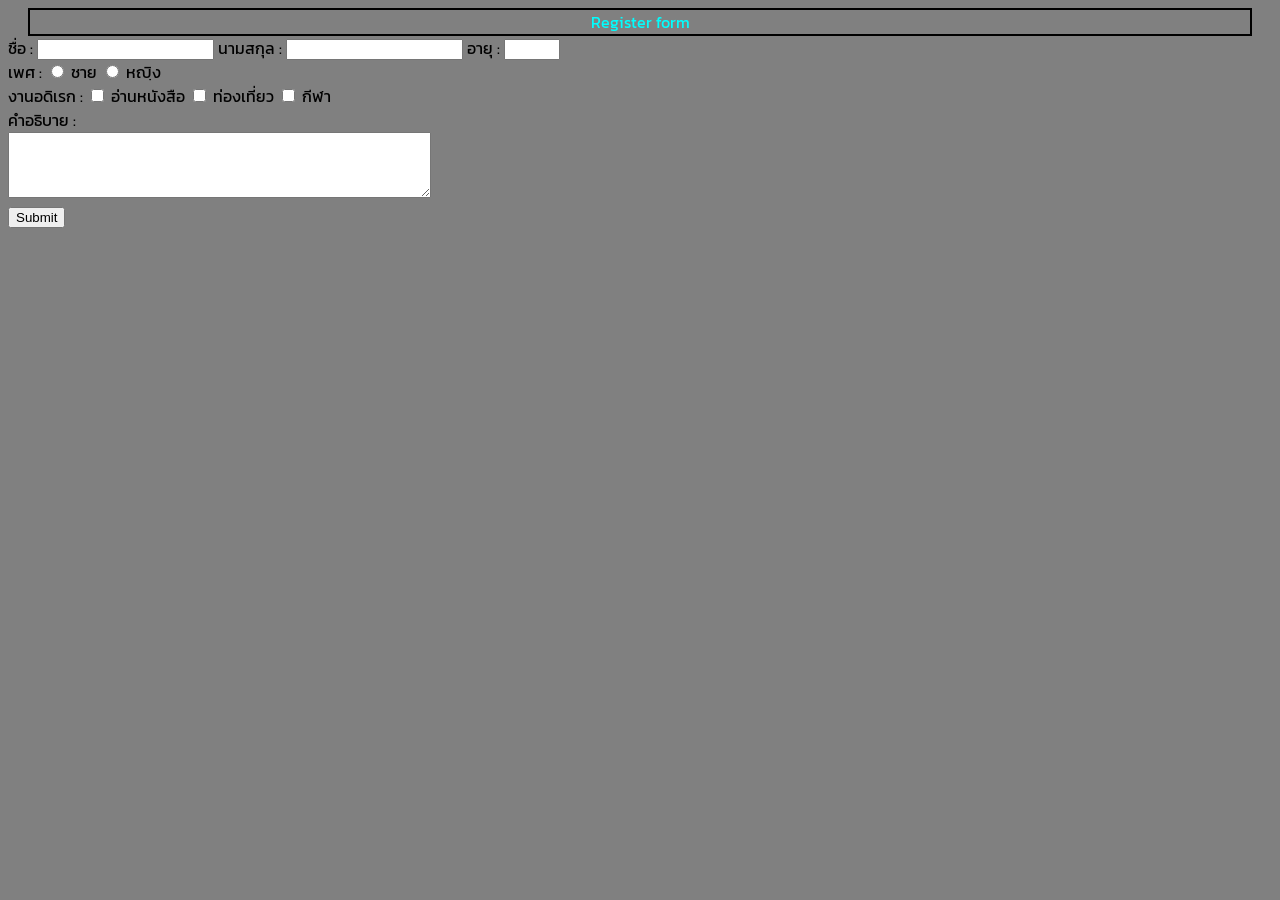
<file: index.html>
<!DOCTYPE html>
<html lang="en">
<head>
    <meta charset="UTF-8">
    <meta name="viewport" content="width=device-width, initial-scale=1.0">
    <title>Document</title>
    
</head>
<Style>
    /* 1.แต่งใคร(id,class,DOM) 2.แต่งอะไร */
    @import url('https://fonts.googleapis.com/css2?family=Kanit:ital,wght@0,100;0,200;0,300;0,400;0,500;0,600;0,700;0,800;0,900;1,100;1,200;1,300;1,400;1,500;1,600;1,700;1,800;1,900&display=swap');
   
    body {
        background: gray;
        font-family: "Kanit", sans-serif;
       
    }
    #register-form{
        color: aqua;
        margin-left: 20px;
        padding-left: 20px;
        padding-right: 20px;
        margin-right: 20px;
        border: 2px solid black;
        text-align: center;
        
    }
   
</Style>

<body>
    <!-- ส่วน Register -->
     <div id ="register-form">Register form
     </div>
        
           ชื่อ : <input class=" form-control" type="text" name="name" >
           นามสกุล : <input class=" form-control" type="text" name="surname">
           อายุ : <input type="number" name = "age" min="0" max = "150"><br>

           เพศ : 
           <input type="radio" name="gender"  value="male"> ชาย
           <input type="radio" name="gender"  value="female"> หญฺิง <br>

           งานอดิเรก :
           <input type="checkbox" name="hobby"  value="reading"> อ่านหนังสือ
           <input type="checkbox" name="hobby"  value="traveling"> ท่องเที่ยว
           <input type="checkbox" name="hobby"  value="sports"> กีฬา <br>

           คำอธิบาย : <br>
           <textarea name="description" rows="4" cols="50"></textarea><br>
           <input type="submit" value="Submit">
        
    <!-- จบส่วน Register -->
</body>
</html>
</file>
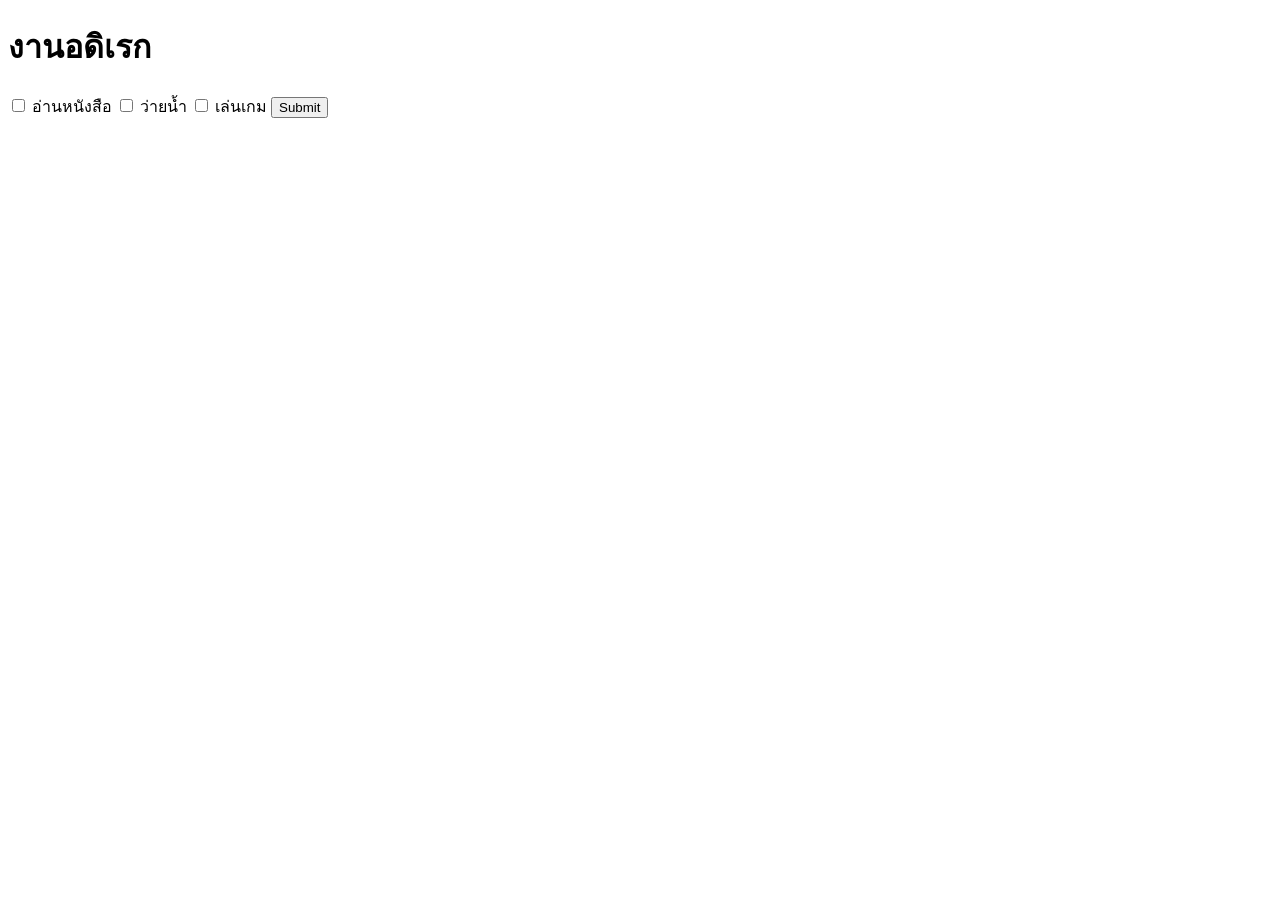
<file: JSDOM/index.html>
<!DOCTYPE html>
<html lang="en">
<head>
    <meta charset="UTF-8">
    <meta name="viewport" content="width=device-width, initial-scale=1.0">
    <title>Document</title>
    
</head>
<!-- ชื่อ<input   
    id="fname"
    class="input"
    type="text" 
    name="fname" 
    value="ทดสอบชื่อ" /> -->
<!-- นามสกุล<input   
    id="lname"
    class="input"
    type="text" 
    name="lname" 
    value="ทดสอบนามสกุล" /> -->
    <!-- 
        selectDOM
    document.getElementById 
    document.getElementByName
    document.querySelector
    document.querySelectorAll
    -->
    <!--
        Java Events
        onClick
        onChange
        onKeyup
        onKeydown
        onKeypress

        onMouseOver
        onMousedown
        onMouseup
    -->
    
<body>
    <!-- งานอดิเรก :
    <input type="checkbox" name="hobby" value="Reading"> Reading
    <input type="checkbox" name="hobby" value="Traveling"> Traveling
    <input type="checkbox" name="hobby" value="Gaming"> Gaming -->
    <!-- <button onclick="userClick()">คลิก</button>
    <div onclick="divCilck()">คลิก div</div> -->
    <!-- <input type="radio" name="gender" value="Male" onchange="changeGender()" checked="true">Male
    <input type="radio" name="gender" value="Female" onchange="changeGender()" >Female -->


    <!-- ชื่อ <input type="text" name="fname" id="nameInput" onkeyup="changeFname()"/> -->


    <!-- <div onmouseover="OverItem()" 
        onmouseup="UpItem()"
        onmousedown="DownItem()">Click</div> -->

        <!-- <div id="hi">Hi <span style="display: none;">A</span></div> -->
         <h1>งานอดิเรก</h1>
        <div id="content"></div>
        <!--
        <ul>
            <li>อ่านหนังสือ</li>
            <li>ว่ายน้ำ</li>
            <li>เล่นเกม/li>
        </ul>
        -->


        <input type="checkbox" name="hobby" value = "reading" id=""> อ่านหนังสือ
        <input type="checkbox" name="hobby" value = "swimming" id=""> ว่ายน้ำ
        <input type="checkbox" name="hobby" value = "gaming" id=""> เล่นเกม
        <button onclick="submitHobby()">Submit</button>

        <script >
            // let inputsDOM = document.getElementsByClassName("input");
            // console.log(inputsDOM);
            // for(let i = 0;i<inputsDOM.length;i++){
            //     console.log(inputsDOM[i].value);
            // }
            // let fname = document.querySelector('.input[name="fname"]');
            // console.log(fname.value);
        //     let checkboxsInputs = document.querySelectorAll('input[name ="hobby"]');
        //     for(let i = 0;i < checkboxsInputs.length;i++){
        //         console.log(checkboxsInputs[i].value);
        //     }
        // 
            // function userClick(){
            //     // alert();
            //     console.log("User Cilck the button!");
            // }

            // function divCilck(){
            //     console.log("div Cilck!");
            // }
            
                // function changeGender(){
                //     // console.log("Gender change!");

                //     //เลือก input ทุกอันออกมา
                //     let gendersInputs = document.querySelectorAll('input[name="gender"]');
                //     // ใคร checked อยู่บ้าง = เพศโดนเลือกอยู่
                //     for(let i=0;i<gendersInputs.length;i++){
                //         if(gendersInputs[i].checked){
                //             console.log("Gender selected : "+gendersInputs[i].value);
                //         }
                //     }
                    
                // }


                // onKeyDown กดปุ่มคีย์บอร์ด
                //onKeyUp ปล่อยปุ่มคีย์บอร์ด
                //onkeypress กดปุ่มคีย์บอร์ดค้างไว้
                // function changeFname(){

                //     console.log("Key down event detected");

                //     //เลือก input element
                //     let inputElement = document.querySelector('input[name="fname"]');
                //     //ดึงค่า value ออกมา
                //     console.log(inputElement.value);

                // }

                // function OverItem(){
                //     console.log("Mouse Over Detected");
                // }
                // function UpItem(){
                //     console.log("Mouse up Detected");
                // }
                // function DownItem(){
                //     console.log("Mouse down Detected");
                // }
                
                // let hiDom = document.getElementById("hi");
                // hiDom.innerHTML = "Hi<b>B</b>";
                // console.log(hiDom.textContent);
                // console.log(hiDom.innerText);
                // console.log(hiDom.innerHTML);


                function submitHobby(){
                    //เลือก ไปยัง Checkbox ที่มี name เป็น Hooby ทั้งหมด
                    let hobbies = document.querySelectorAll('input[name="hobby"]');
                    let contentHTML = '<ul>'
                    //เอาค่าที่เลือก ออกมา
                    for(let i =0;i<hobbies.length;i++){
                        if(hobbies[i].checked){
                            contentHTML += '<li>' + hobbies[i].value + '</li>';
                        }
                    }

                    //;นค่าที่เลือก มาแสดงในรูปแบบ ul li ใส่ HTML
                    contentHTML += '<ul>';
                    let contentDiv = document.getElementById('content');
                    contentDiv.innerHTML = contentHTML;
                }
        </script>
</body>
</html>
</file>
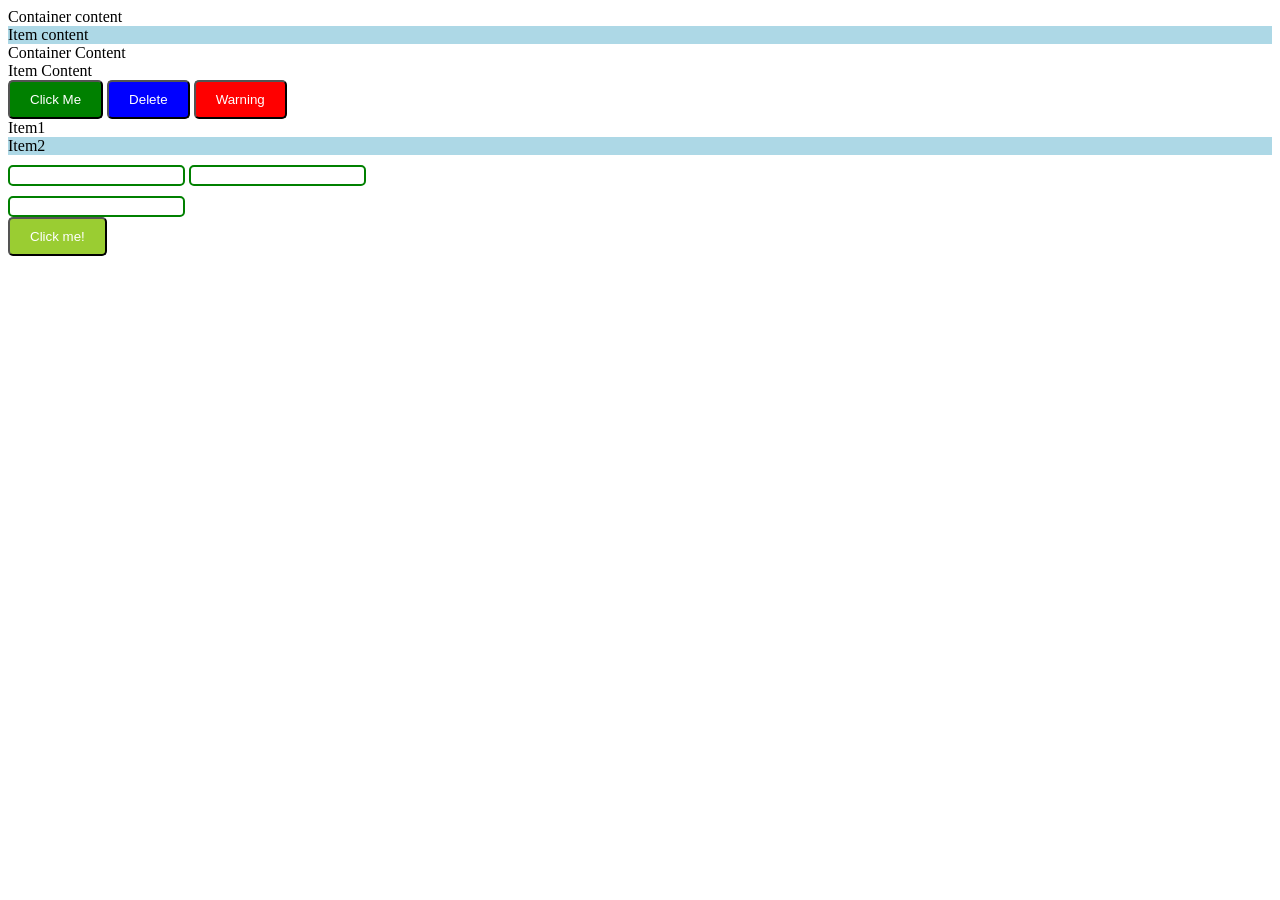
<file: index2.html>
<!DOCTYPE html>
<html lang="en">
<head>
    <meta charset="UTF-8">
    <meta name="viewport" content="width=device-width, initial-scale=1.0">
    <title>Document</title>

    <style>
        .container .item{
            background-color: lightblue;
        }
        .button{
            background-color: green;
            color: white;
            padding: 10px 20px;
            border-radius: 5px;
            cursor:pointer;
        }
        .button.active{
            background-color: blue;
            
        }
        .button.warning{
            background-color: red;
            
        }
        .item1+.item2{
            background-color: lightblue;
        }
        input[type="text"]{
            border: 2px solid green;
            margin-top: 10px;
            border-radius: 5px;
        }
        .button1{
            background-color: yellowgreen;
            color: white;
            padding: 10px 20px;
            border-radius: 5px;
            cursor:pointer;
        }
        .button1:hover{
            background-color: blueviolet;
            color: black;
        }
        .button1:active{
            background-color: red;
        }
        .button1:focus{
            background-color: bisque;
        }
        input[type="text"]:focus{
            background-color: aquamarine;
        }
    </style>
</head>

<body>
    <div class="container">
        Container content
        <div class="item">
            Item content
        </div>
    </div>

    <div class="footer-container">
        Container Content
        <div class="item">
            Item Content
        </div>
    </div>

    <button type="button" class="button">Click Me</button>
    <button type="button" class="button active">Delete</button>
    <button type="button" class="button warning">Warning</button>

    <div class="item1">Item1</div>
    <div class="item2">Item2</div>

    <input type="text">
    <input type="text"><br>
    <input type="text"><br>
    <!-- :hover = วาง :active = คลิก :focus = cursor อยู่ตรง -->
    <button class="button1">Click me!</button>
</body>
</html>
</file>
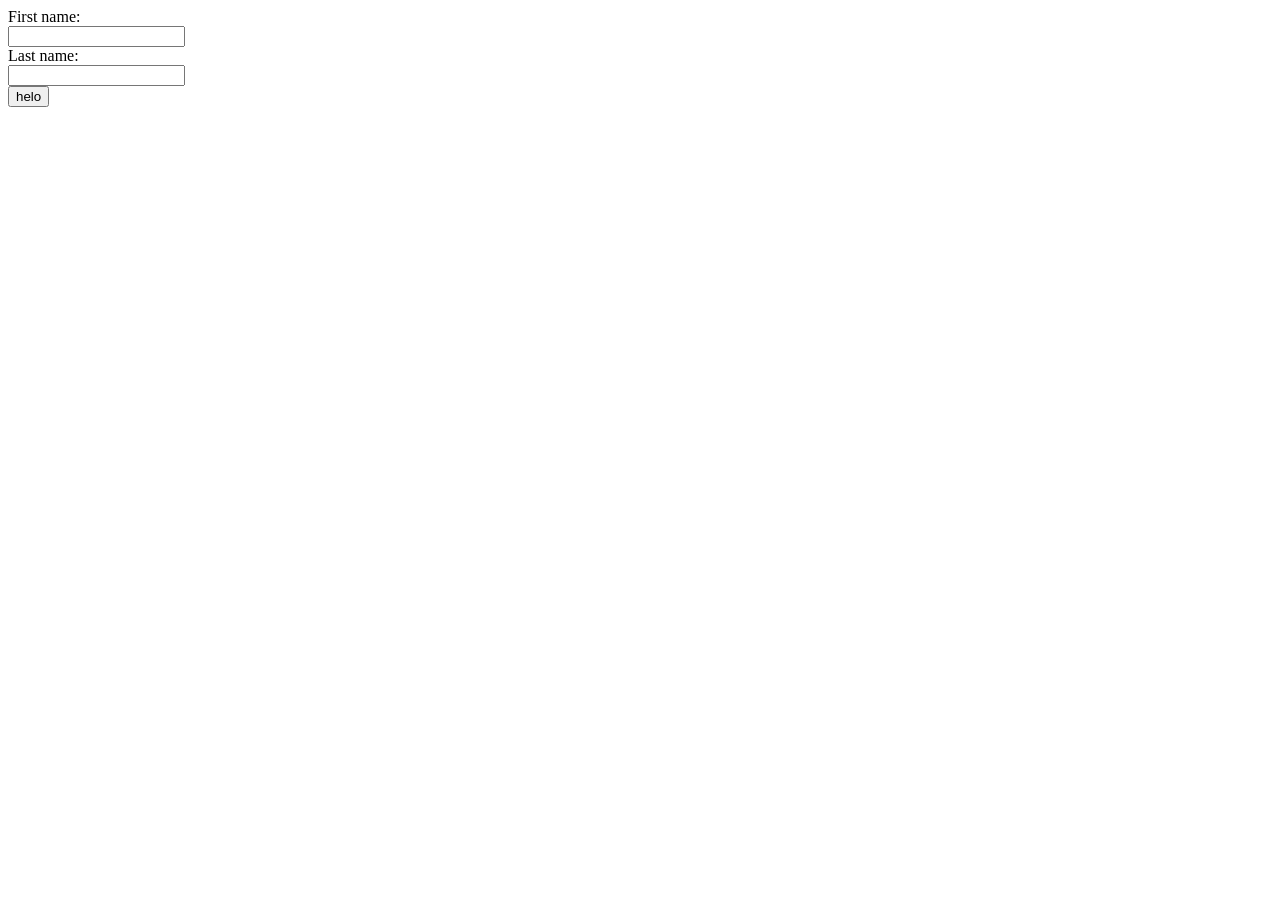
<file: test.html>
<!DOCTYPE html>
<html lang="en">
<head>
    <meta charset="UTF-8">
    <meta name="viewport" content="width=device-width, initial-scale=1.0">
    <title>Document</title>
</head>
<body>
    <form>
  <label for="fname">First name:</label><br>
  <input type="text" id="fname" name="fname"><br>
  <label for="lname">Last name:</label><br>
  <input type="text" id="lname" name="lname"><br>
  <input type="button" value="helo">
    </form>



    </div>
</body>
</html>
</file>
